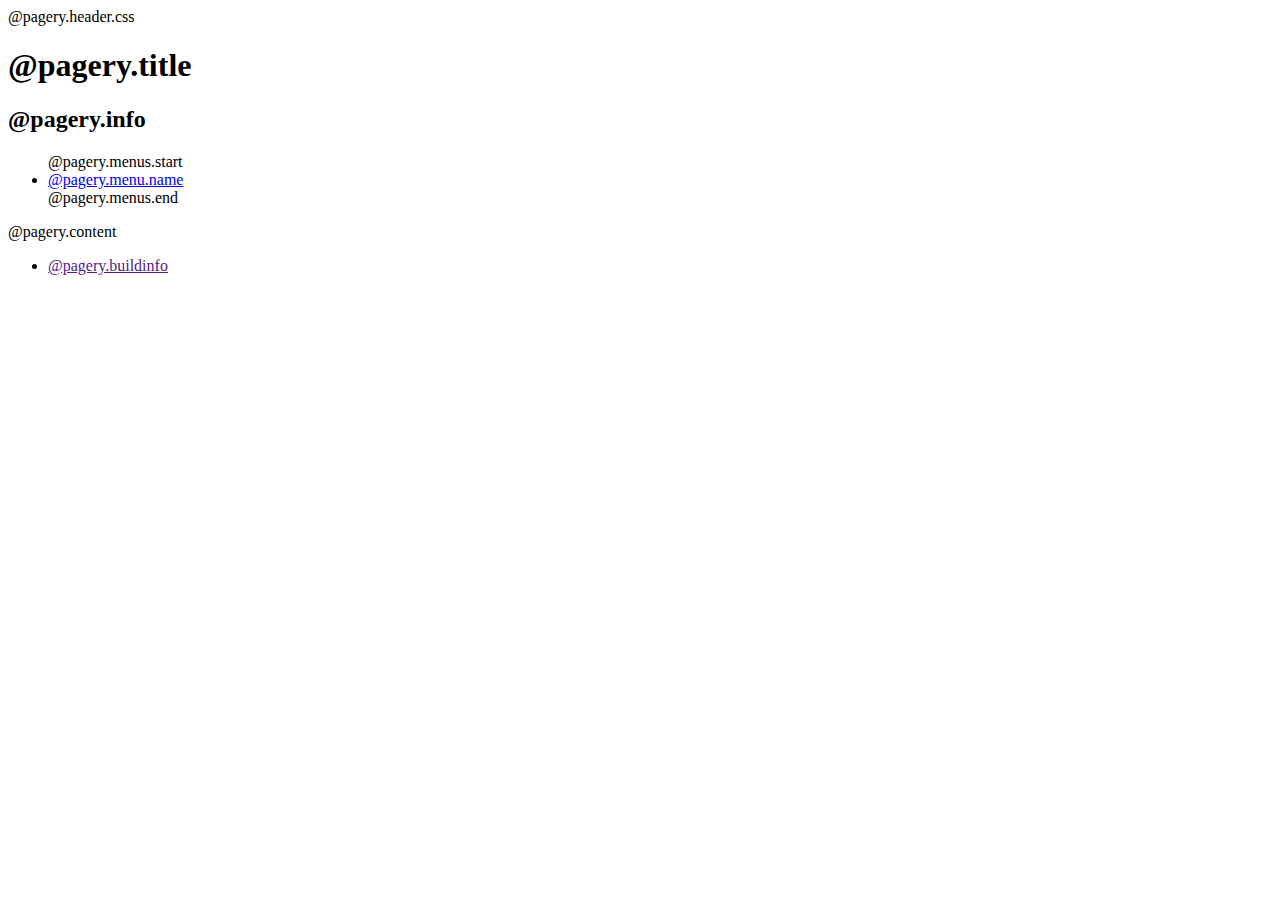
<file: example/template.html>
<!DOCTYPE html>
<html lang="en">
<head>
    <meta charset="UTF-8">
    <title>@pagery.header.title</title>
    @pagery.header.css
</head>
<body>



<div id="layout" class="pure-g">
    <div class="sidebar pure-u-1 pure-u-md-1-4">
        <div class="header">
            <h1 class="brand-title">@pagery.title</h1>
            <h2 class="brand-tagline">@pagery.info</h2>

            <nav class="nav">
                <ul class="nav-list">
                    @pagery.menus.start
                    <li class="nav-item">
                        <a class="pure-button @pagery.menu.active" href="@pagery.menu.href">@pagery.menu.name</a>
                    </li>
                    @pagery.menus.end
                </ul>
            </nav>
        </div>
    </div>

    <div class="content pure-u-1 pure-u-md-3-4">

        <div>
            <!-- All Pagery generated content (pages and posts) -->
            @pagery.content

            <div class="footer">

                <div class="pure-menu pure-menu-horizontal">
                    <ul>
                        <li class="pure-menu-item"><a href="" class="pure-menu-link">@pagery.buildinfo</a></li>
                    </ul>
                </div>
            </div>
        </div>
    </div>
</div>


</body>
</html>
</file>
